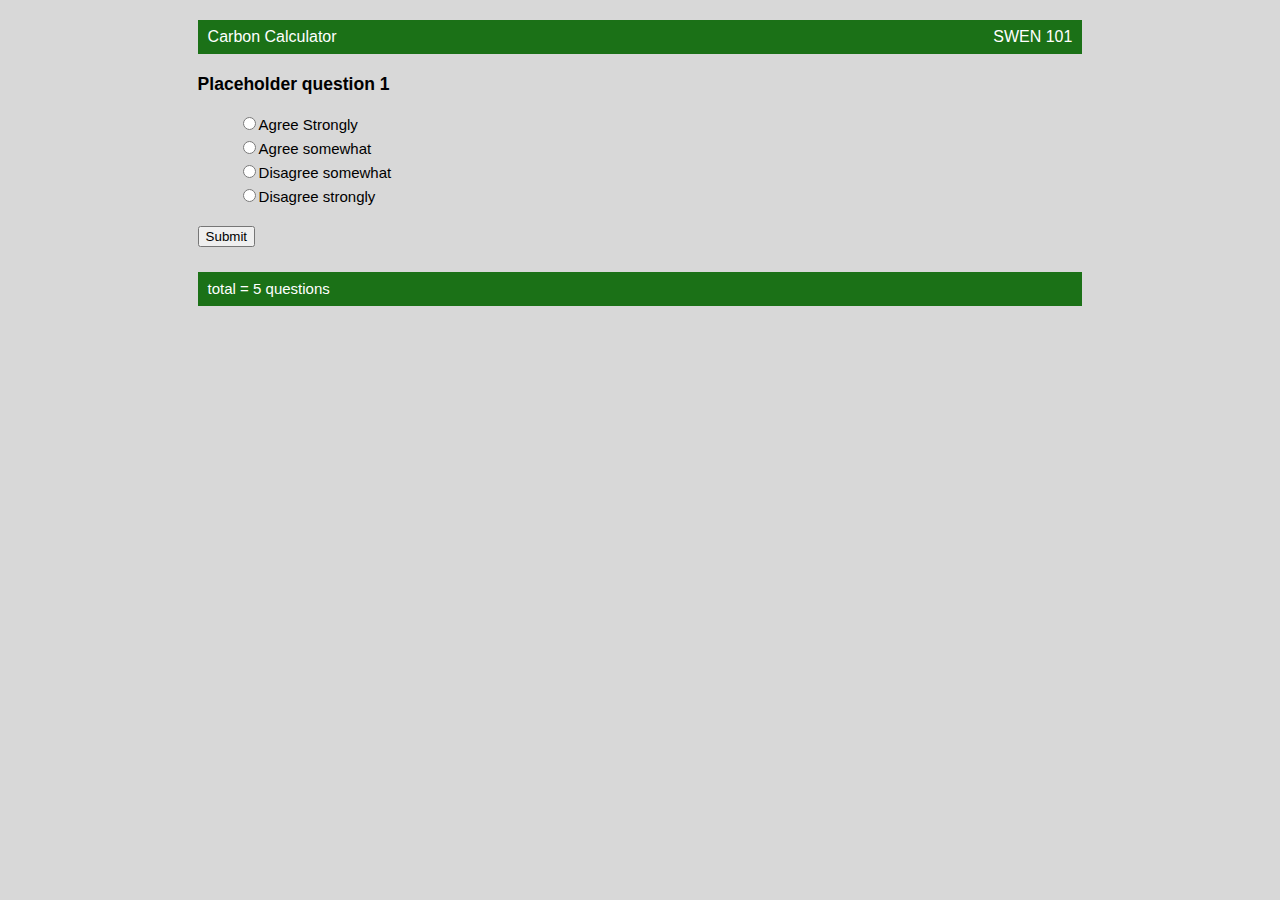
<file: main.html>
<!DOCTYPE HTML>
<html lang="en">
    <head>
        <meta charset="UTF-8">
        <title>Carbon footprint calculator</title>
        <link rel="stylesheet" href="css/style.css" type="text/css">
        <meta name="viewport" content="width=device-width, initial-scale=1">
    </head>

    <body>
        <div class="container">
            <header>
                <div class="pull-left">
                Carbon Calculator
                </div>
                <div class="pull-right">
                SWEN 101
                </div>
            </header>
            <main>
                <form class="question-form" id="q1" data-question='1'>
                    <h3>
                    Placeholder question 1
                    </h3>
                    <ul>
                        <li><input type="radio" name="q1" value="a" onclick="answerLog()">Agree Strongly</li>
                        <li><input type="radio" name="q1" value="b" onclick="answerLog()">Agree somewhat</li>
                        <li><input type="radio" name="q1" value="c" onclick="answerLog()">Disagree somewhat</li>
                        <li><input type="radio" name="q1" value="d" onclick="answerLog()">Disagree strongly</li>  
                    </ul>
                    <button id="submit">Submit</button>
                </form>
                <form class="question-form" id="q2" data-question='2'>
                    <h3>
                    Placeholder question 2
                    </h3>
                    <ul>
                        <li><input type="radio" name="q2" value="a" onclick="answerLog()">Agree Strongly</li>
                        <li><input type="radio" name="q2" value="b" onclick="answerLog()">Agree somewhat</li>
                        <li><input type="radio" name="q2" value="c" onclick="answerLog()">Disagree somewhat</li>
                        <li><input type="radio" name="q2" value="d" onclick="answerLog()">Disagree strongly</li>  
                    </ul>
                    <button id="submit">Submit</button>
                </form>
                <form class="question-form" id="q3" data-question='3'>
                    <h3>
                    Placeholder question 3
                    </h3>
                    <ul>
                        <li><input type="radio" name="q3" value="a" onclick="answerLog()">Agree Strongly</li>
                        <li><input type="radio" name="q3" value="b" onclick="answerLog()">Agree somewhat</li>
                        <li><input type="radio" name="q3" value="c" onclick="answerLog()">Disagree somewhat</li>
                        <li><input type="radio" name="q3" value="d" onclick="answerLog()">Disagree strongly</li>  
                    </ul>
                    <button id="submit">Submit</button>
                </form>
                <form class="question-form" id="q4" data-question='4'>
                    <h3>
                    Placeholder question 4
                    </h3>
                    <ul>
                        <li><input type="radio" name="q4" value="a" onclick="answerLog()">Agree Strongly</li>
                        <li><input type="radio" name="q4" value="b" onclick="answerLog()">Agree somewhat</li>
                        <li><input type="radio" name="q4" value="c" onclick="answerLog()">Disagree somewhat</li>
                        <li><input type="radio" name="q4" value="d" onclick="answerLog()">Disagree strongly</li>  
                    </ul>
                    <button id="submit">Submit</button>
                </form>
                <form class="question-form" id="q5" data-question='5'>
                    <h3>
                    Placeholder question 5
                    </h3>
                    <ul>
                        <li><input type="radio" name="q5" value="a" onclick="answerLog()">Agree Strongly</li>
                        <li><input type="radio" name="q5" value="b" onclick="answerLog()">Agree somewhat</li>
                        <li><input type="radio" name="q5" value="c" onclick="answerLog()">Disagree somewhat</li>
                        <li><input type="radio" name="q5" value="d" onclick="answerLog()">Disagree strongly</li>  
                    </ul>
                    <button id="submit">Submit</button>
                </form>
                <div id="results">
                
                </div>
                <br>
            </main>
            <footer>
                <div class="pull-left">
                    total = 5 questions
                </div>
            </footer>
        
        </div>
    </body>

    <script src="js/jquery.js"></script>
    <script src="js/script.js"></script>
    
</html>
</file>
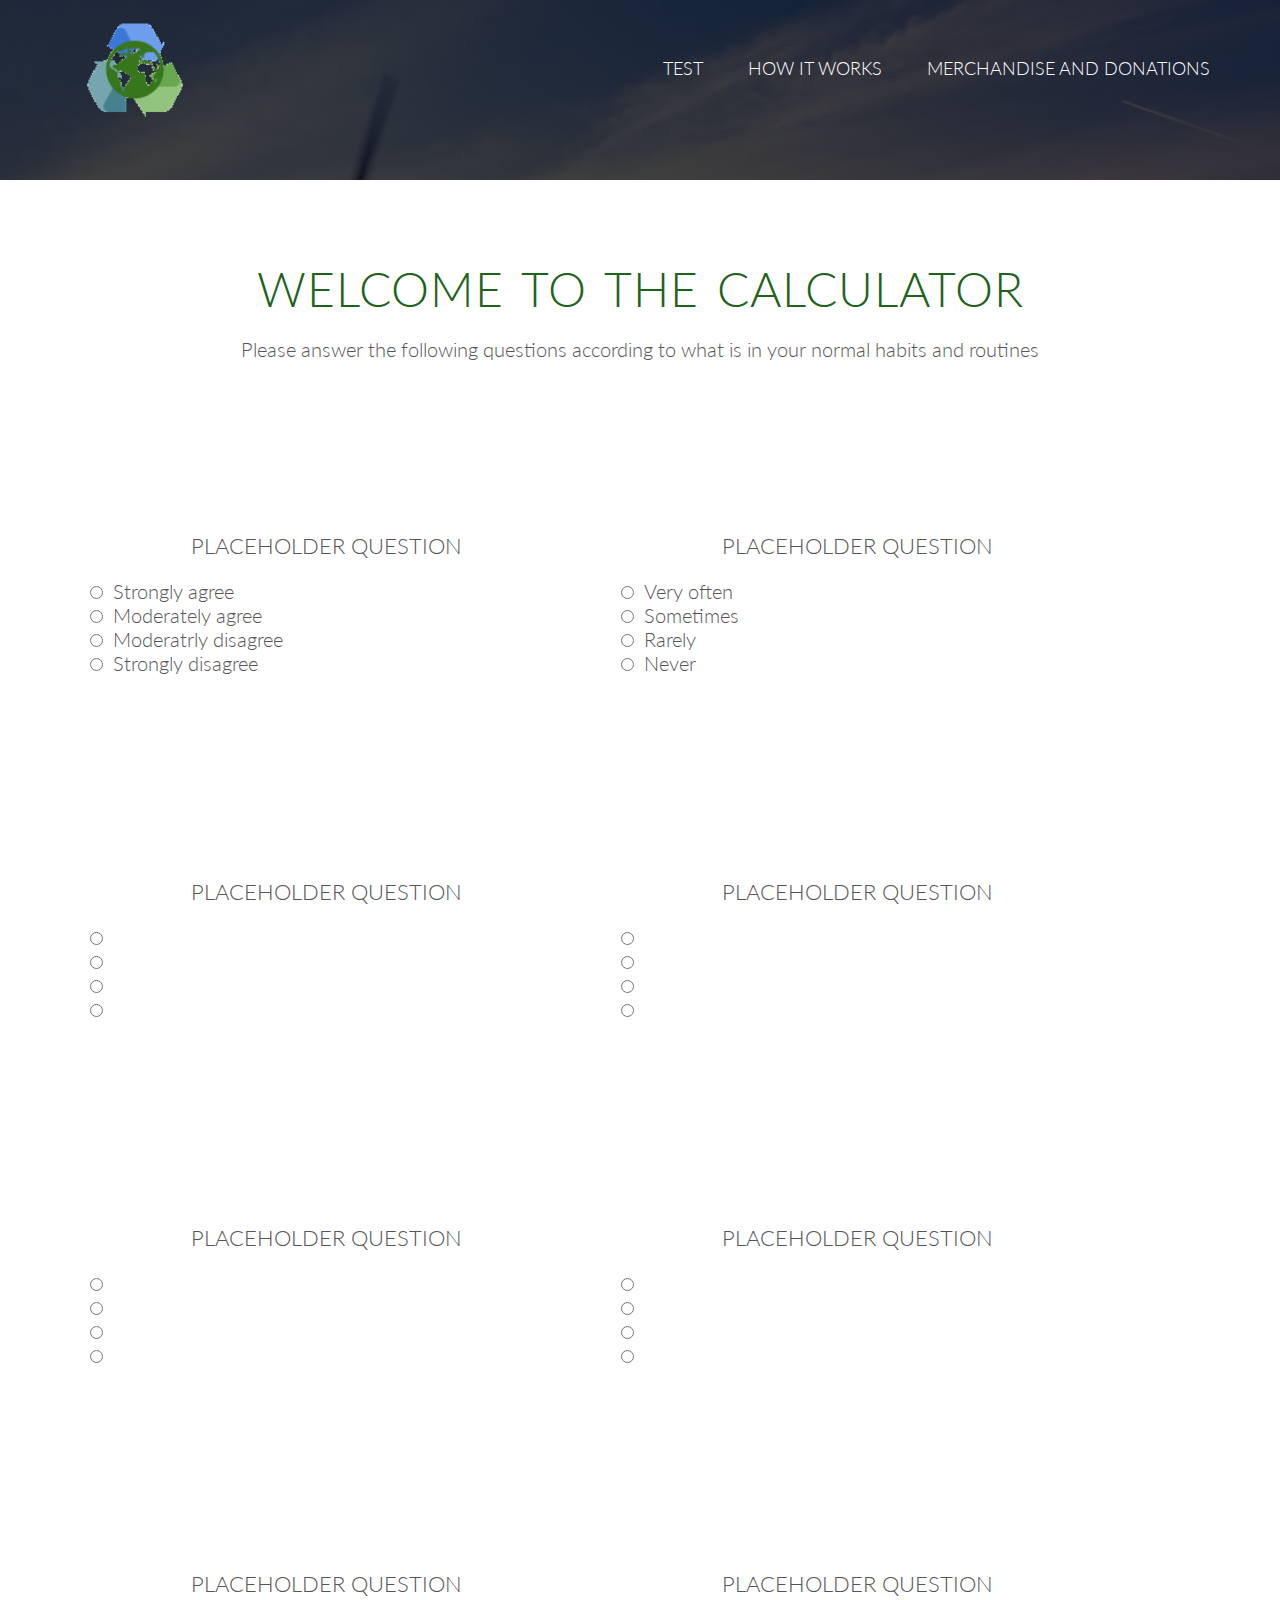
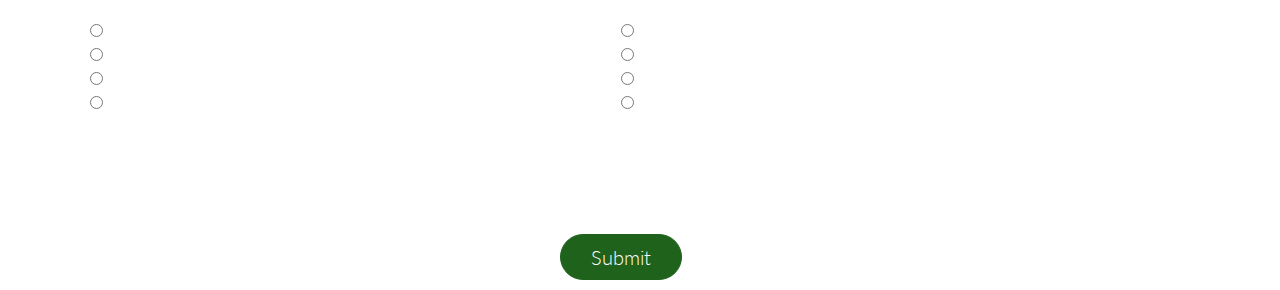
<file: quiz.html>
<!DOCTYPE html>
<html>
    <head>
        <meta name="viewport" content="width=device-width, initial-scale=1.0">
        
        <link rel="stylesheet" type="text/css" href="vendors/css/normalize.css">
        <link rel="stylesheet" type="text/css" href="vendors/css/grid.css">
        <link rel="stylesheet" type="text/css" href="vendors/css/ionicons.min.css">
        <link rel="stylesheet" type="text/css" href="vendors/css/animate.css">
        <link rel="stylesheet" type="text/css" href="resources/css/style.css">
        <link rel="stylesheet" type="text/css" href="resources/css/queries.css">
        <link href='http://fonts.googleapis.com/css?family=Lato:100,300,400,300italic' rel='stylesheet' type='text/css'>
        <title>Carbon Calculator</title>
    </head>
    <header style="height: 20vh; background-color: rgba(23, 67, 21, 0.63);">
        <nav>
            <div class="row">
                <a href=index.html>
                    <img src="resources/img/logo-white.png" alt="carbon logo" class="logo">
                </a>
                <img src="resources/img/logo.png" alt="carbon logo" class="logo-black">
                <ul class="main-nav js--main-nav">
                    <li><a href="quiz.html">Test</a></li>
                    <li><a href="index.html#works">How it works</a></li>
                    <li><a href="index.html#merch">Merchandise and Donations</a></li>
                </ul>
                <a class="mobile-nav-icon js--nav-icon"><i class="ion-navicon-round"></i></a>
            </div>
        </nav>
    </header>
    <section>
        <div class="row" id="test-title">
            <h1 class="quiz-label">Welcome to the calculator</h1>
            <p style="text-align: center;">Please answer the following questions according to what is in your normal habits and routines</p>
        </div>
    </section>
    <div class="test-form" id="test-form">
        <section id="quiz-questions-1" class="row">
            <form class="question-form col span-1-of-2" id="question-1">
                <h3 class="question-title">placeholder question</h3>
                <ul>
                    <li><input type="radio" name="q1" value="1"/>Strongly agree</li>
                    <li><input type="radio" name="q1" value="2"/>Moderately agree</li>
                    <li><input type="radio" name="q1" value="3"/>Moderatrly disagree</li>
                    <li><input type="radio" name="q1" value="4"/>Strongly disagree</li>            
                </ul>   
            </form>
            <form class="question-form col span-1-of-2" id="question-2">
                <h3 class="question-title">placeholder question</h3>
                <ul>
                    <li><input type="radio" name="q2" value="1"/>Very often</li>
                    <li><input type="radio" name="q2" value="2"/>Sometimes</li>
                    <li><input type="radio" name="q2" value="3"/>Rarely</li>
                    <li><input type="radio" name="q2" value="4"/>Never</li>            
                </ul>
            </form>
        </section>
        <section id="quiz-questions-2" class="row">
            <form class="question-form col span-1-of-2" id="question-3">
                <h3 class="question-title">placeholder question</h3>
                <ul>
                    <li><input type="radio" name="q3" value="1"/></li>
                    <li><input type="radio" name="q3" value="2"/></li>
                    <li><input type="radio" name="q3" value="3"/></li>
                    <li><input type="radio" name="q3" value="4"/></li>            
                </ul>
            </form>
            <form class="question-form col span-1-of-2" id="question-4">
                <h3 class="question-title">placeholder question</h3>
                <ul>
                    <li><input type="radio" name="q4" value="1"/></li>
                    <li><input type="radio" name="q4" value="2"/></li>
                    <li><input type="radio" name="q4" value="3"/></li>
                    <li><input type="radio" name="q4" value="4"/></li>            
                </ul>
            </form>
        </section>
        <section id="quiz-questions-3" class="row">
            <form class="question-form col span-1-of-2" id="question-5">
                <h3 class="question-title">placeholder question</h3>
                <ul>
                    <li><input type="radio" name="q5" value="1"/></li>
                    <li><input type="radio" name="q5" value="2"/></li>
                    <li><input type="radio" name="q5" value="3"/></li>
                    <li><input type="radio" name="q5" value="4"/></li>            
                </ul>
            </form>
            <form class="question-form col span-1-of-2" id="question-6">
                <h3 class="question-title">placeholder question</h3>
                <ul>
                    <li><input type="radio" name="q6" value="1"/></li>
                    <li><input type="radio" name="q6" value="2"/></li>
                    <li><input type="radio" name="q6" value="3"/></li>
                    <li><input type="radio" name="q6" value="4"/></li>            
                </ul>
            </form>
        </section>
        <section id="quiz-questions-4" class="row">
            <form class="question-form col span-1-of-2" id="question-7">
                <h3 class="question-title">placeholder question</h3>
                <ul>
                    <li><input type="radio" name="q7" value="1"/></li>
                    <li><input type="radio" name="q7" value="2"/></li>
                    <li><input type="radio" name="q7" value="3"/></li>
                    <li><input type="radio" name="q7" value="4"/></li>            
                </ul>
            </form>
            <form class="question-form col span-1-of-2" id="question-8">
                <h3 class="question-title">placeholder question</h3>
                <ul>
                    <li><input type="radio" name="q8" value="1"/></li>
                    <li><input type="radio" name="q8" value="2"/></li>
                    <li><input type="radio" name="q8" value="3"/></li>
                    <li><input type="radio" name="q8" value="4"/></li>            
                </ul>
            </form>
        </section>
    
        <div class="row">
            <input type="submit" value="Submit" id="submit-btn">
        </div>
        <script src="resources/js/quiz.js"></script>
    </div>
    
    <section id="results">
        <div class="row">
            <h1 class="results-label">Your results</h1>
        </div>
        <div class="row">
            <div class="col span-1-of-2">
                <div class="pie"></div>
            </div>
            <div class="col span-1-of-2">
                <p>some information some information some information some information some information some information some </p>
                <p>some information some information some information some information some information some information some </p>
                <p>some information some information some information some information some information some information some </p>
                <p>some information some information some information some information some information some information some </p>
                <p>some information some information some information some information some information some information some </p>

            </div>
                
        
        </div>
        
        
        
    </section>

</html>
</file>
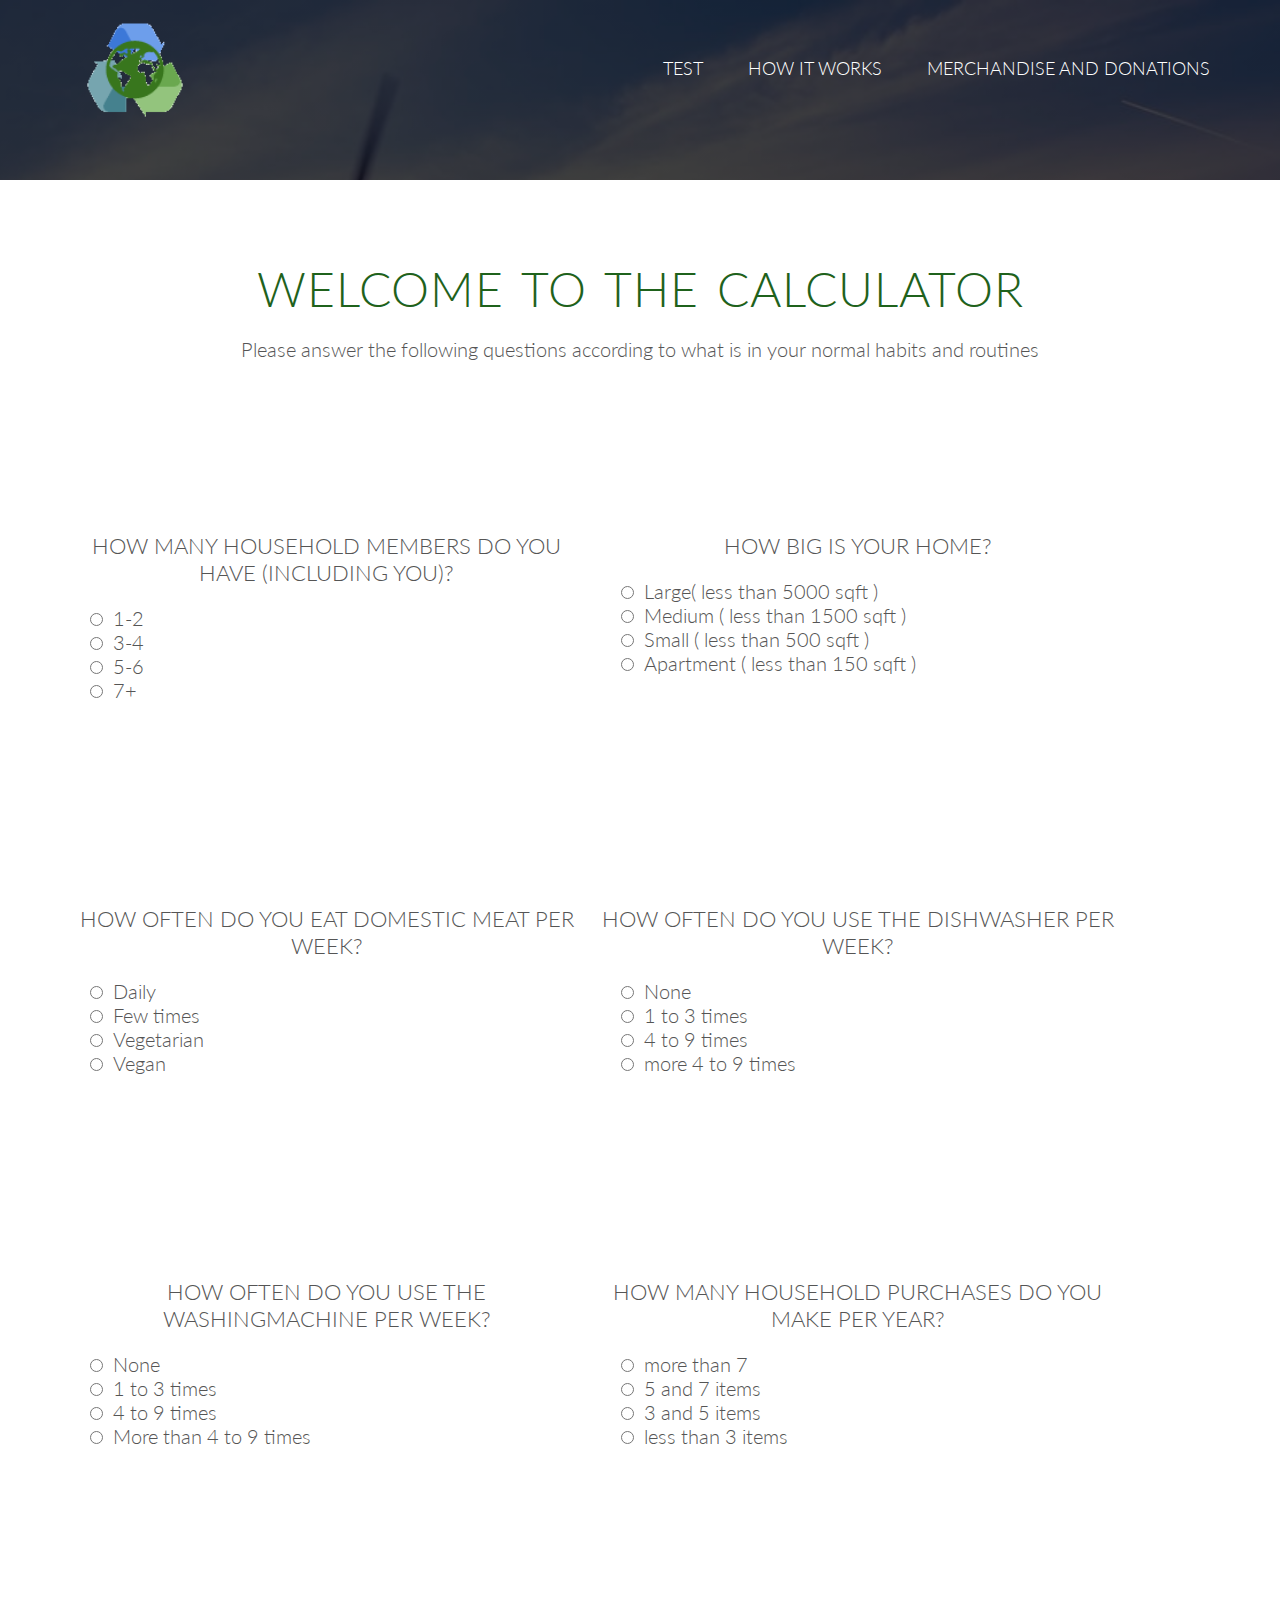
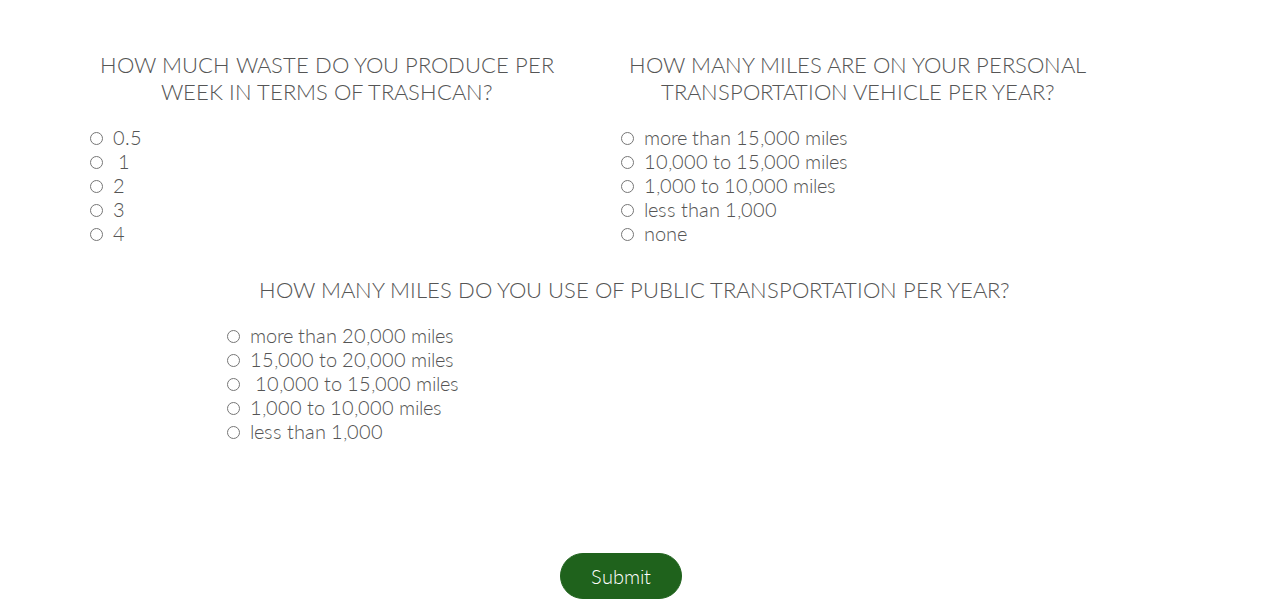
<file: docs/quiz.html>
<!DOCTYPE html>
<html>
    <head>
        <meta name="viewport" content="width=device-width, initial-scale=1.0">
        
        <link rel="stylesheet" type="text/css" href="vendors/css/normalize.css">
        <link rel="stylesheet" type="text/css" href="vendors/css/grid.css">
        <link rel="stylesheet" type="text/css" href="vendors/css/ionicons.min.css">
        <link rel="stylesheet" type="text/css" href="vendors/css/animate.css">
        <link rel="stylesheet" type="text/css" href="resources/css/style.css">
        <link rel="stylesheet" type="text/css" href="resources/css/queries.css">
        <link href='http://fonts.googleapis.com/css?family=Lato:100,300,400,300italic' rel='stylesheet' type='text/css'>
        <title>Carbon Calculator</title>
    </head>
    <header style="height: 20vh; background-color: rgba(23, 67, 21, 0.63);">
        <nav>
            <div class="row">
                <a href=index.html>
                    <img src="resources/img/logo-white.png" alt="carbon logo" class="logo">
                </a>
                <img src="resources/img/logo.png" alt="carbon logo" class="logo-black">
                <ul class="main-nav js--main-nav">
                    <li><a href="quiz.html">Test</a></li>
                    <li><a href="index.html#works">How it works</a></li>
                    <li><a href="index.html#merch">Merchandise and Donations</a></li>
                </ul>
                <a class="mobile-nav-icon js--nav-icon"><i class="ion-navicon-round"></i></a>
            </div>
        </nav>
    </header>
    <section>
        <div class="row" id="test-title">
            <h1 class="quiz-label">Welcome to the calculator</h1>
            <p style="text-align: center;">Please answer the following questions according to what is in your normal habits and routines</p>
        </div>
    </section>
    <div class="test-form" id="test-form">
        <section id="quiz-questions-1" class="row">
            <form class="question-form col span-1-of-2" id="question-1">
                <h3 class="question-title">How many household members do you have (including you)?</h3>
                <ul>
                    <li><input type="radio" name="q1" value="1"/>1-2</li>
                    <li><input type="radio" name="q1" value="2"/>3-4</li>
                    <li><input type="radio" name="q1" value="3"/>5-6</li>
                    <li><input type="radio" name="q1" value="4"/>7+</li>
                </ul>   
            </form>
            <form class="question-form col span-1-of-2" id="question-2">
                <h3 class="question-title">How big is your home?</h3>
                <ul>
                    <li><input type="radio" name="q2" value="1"/>Large( less than 5000 sqft )</li>
                    <li><input type="radio" name="q2" value="2"/>Medium ( less than 1500 sqft )</li>
                    <li><input type="radio" name="q2" value="3"/>Small ( less than 500 sqft )</li>
                    <li><input type="radio" name="q2" value="4"/>Apartment ( less than 150 sqft )</li>            
                </ul>
            </form>
        </section>
        <section id="quiz-questions-2" class="row">
            <form class="question-form col span-1-of-2" id="question-3">
                <h3 class="question-title">How often do you eat domestic meat per week?</h3>
                <ul>
                    <li><input type="radio" name="q3" value="1"/>Daily</li>
                    <li><input type="radio" name="q3" value="2"/>Few times</li>
                    <li><input type="radio" name="q3" value="3"/>Vegetarian</li>
                    <li><input type="radio" name="q3" value="4"/>Vegan</li>            
                </ul>
            </form>
            <form class="question-form col span-1-of-2" id="question-4">
                <h3 class="question-title">How often do you use the dishwasher per week?</h3>
                <ul>
                    <li><input type="radio" name="q4" value="1"/>None</li>
                    <li><input type="radio" name="q4" value="2"/>1 to 3 times</li>
                    <li><input type="radio" name="q4" value="3"/>4 to 9 times</li>
                    <li><input type="radio" name="q4" value="4"/>more 4 to 9 times</li>            
                </ul>
            </form>
        </section>
        <section id="quiz-questions-3" class="row">
            <form class="question-form col span-1-of-2" id="question-5">
                <h3 class="question-title">How often do you use the washingmachine per week?</h3>
                <ul>
                    <li><input type="radio" name="q5" value="1"/>None</li>
                    <li><input type="radio" name="q5" value="2"/>1 to 3 times</li>
                    <li><input type="radio" name="q5" value="3"/>4 to 9 times</li>
                    <li><input type="radio" name="q5" value="4"/>More than 4 to 9 times</li>            
                </ul>
            </form>
            <form class="question-form col span-1-of-2" id="question-6">
                <h3 class="question-title">How many household purchases do you make per year?</h3>
                <ul>
                    <li><input type="radio" name="q6" value="1"/>more than 7</li>
                    <li><input type="radio" name="q6" value="2"/>5 and 7 items</li>
                    <li><input type="radio" name="q6" value="3"/>3 and 5 items</li>
                    <li><input type="radio" name="q6" value="4"/>less than 3 items</li>            
                </ul>
            </form>
        </section>
        <section id="quiz-questions-4" class="row">
            <form class="question-form col span-1-of-2" id="question-7">
                <h3 class="question-title">How much waste do you produce per week in terms of trashcan?</h3>
                <ul>
                    <li><input type="radio" name="q7" value="1"/>0.5</li>
                    <li><input type="radio" name="q7" value="2"/> 1</li>
                    <li><input type="radio" name="q7" value="3"/>2</li>
                    <li><input type="radio" name="q7" value="4"/>3</li>
                    <li><input type="radio" name="q7" value="5">4</li>
                </ul>
            </form>
            <form class="question-form col span-1-of-2" id="question-8">
                <h3 class="question-title">How many miles are on your personal transportation vehicle per year?</h3>
                <ul>
                    <li><input type="radio" name="q8" value="1"/>more than 15,000 miles</li>
                    <li><input type="radio" name="q8" value="2"/>10,000 to 15,000 miles</li>
                    <li><input type="radio" name="q8" value="3"/>1,000 to 10,000 miles</li>
                    <li><input type="radio" name="q8" value="4"/>less than 1,000</li> 
                    <li><input type="radio" name="q8" value="5">none</li>

                </ul>
            </form>
            <form class="question-form col" id="question-9">
                <h3 class="question-title">How many miles do you use of public transportation per year? </h3>
                <ul>
                    <li><input type="radio" name="q8" value="1"/>more than 20,000 miles</li>
                    <li><input type="radio" name="q8" value="2"/>15,000 to 20,000 miles</li>
                    <li><input type="radio" name="q8" value="3"/> 10,000 to 15,000 miles</li>
                    <li><input type="radio" name="q8" value="4"/>1,000 to 10,000 miles</li> 
                    <li><input type="radio" name="q9" value="5">less than 1,000</li>

                </ul>
            </form>
        </section>
    
        <div class="row">
            <input type="submit" value="Submit" id="submit-btn">
        </div>
        <script src="resources/js/quiz.js"></script>
    </div>
    
    <section id="results">
        <div class="row">
            <h1 class="results-label">Your results</h1>
        </div>
        <div class="row">
            <div class="col" id="results-text">


            </div>
                
        
        </div>
        
        
        
    </section>

</html>
</file>
<file: css/style.css>
body{
    font-family: arial;
    font-size: 15px;
    line-height: 1.6em;
    background: #d8d8d8;
    
}

li{
    list-style: none;
}

.container{
    width: 70%;
    margin: 20px auto;
    overflow: auto;
}

.pull-left{
    float: left
}

.pull-right{
    float: right
}

header{
    background: #1b7117;
    color: white;
    padding: 5px 10px;
    overflow: auto;
    font-size: 16px;
}

footer{
    background: #1b7117;
    color: white;
    padding: 5px 10px;
    overflow: auto;
    font-size: 15px;
}

@media only screen and (max-width: 900px){
    .container{
        width: 90%;
    }

}
</file>
<file: vendors/css/grid.css>
/*  SECTIONS  ============================================================================= */

.section {
	clear: both;
	padding: 0px;
	margin: 0px;
}

/*  GROUPING  ============================================================================= */

.row {
    zoom: 1; /* For IE 6/7 (trigger hasLayout) */
}

.row:before,
.row:after {
    content:"";
    display:table;
}
.row:after {
    clear:both;
}

/*  GRID COLUMN SETUP   ==================================================================== */

.col {
	display: block;
	float:left;
	margin: 1% 0 1% 1.6%;
}

.col:first-child { margin-left: 0; } /* all browsers except IE6 and lower */


/*  REMOVE MARGINS AS ALL GO FULL WIDTH AT 480 PIXELS */

@media only screen and (max-width: 480px) {
	.col { 
		/*margin: 1% 0 1% 0%;*/
        margin: 0;
	}
}


/*  GRID OF TWO   ============================================================================= */


.span-2-of-2 {
	width: 100%;
}

.span-1-of-2 {
	width: 60%;
}

/*  GO FULL WIDTH AT LESS THAN 480 PIXELS */

@media only screen and (max-width: 480px) {
	.span-2-of-2 {
		width: 100%; 
	}
	.span-1-of-2 {
		width: 100%; 
	}
}


/*  GRID OF THREE   ============================================================================= */

	
.span-3-of-3 {
	width: 100%; 
}

.span-2-of-3 {
	width: 66.13%; 
}

.span-1-of-3 {
	width: 32.26%; 
}


/*  GO FULL WIDTH AT LESS THAN 480 PIXELS */

@media only screen and (max-width: 480px) {
	.span-3-of-3 {
		width: 100%; 
	}
	.span-2-of-3 {
		width: 100%; 
	}
	.span-1-of-3 {
		width: 100%;
	}
}

/*  GRID OF FOUR   ============================================================================= */

	
.span-4-of-4 {
	width: 100%; 
}

.span-3-of-4 {
	width: 74.6%; 
}

.span-2-of-4 {
	width: 49.2%; 
}

.span-1-of-4 {
	width: 23.8%; 
}

.span-1-of-2 {
    width: 45%;
}

.span-1-of-3 {
    width: 30%;
}


/*  GO FULL WIDTH AT LESS THAN 480 PIXELS */

@media only screen and (max-width: 480px) {
	.span-4-of-4 {
		width: 100%; 
	}
	.span-3-of-4 {
		width: 100%; 
	}
	.span-2-of-4 {
		width: 100%; 
	}
	.span-1-of-4 {
		width: 100%; 
	}
}


/*  GRID OF FIVE   ============================================================================= */

	
.span-5-of-5 {
	width: 100%;
}

.span-4-of-5 {
  	width: 79.68%; 
}

.span-3-of-5 {
  	width: 59.36%; 
}

.span-2-of-5 {
  	width: 39.04%;
}

.span-1-of-5 {
  	width: 18.72%;
}


/*  GO FULL WIDTH AT LESS THAN 480 PIXELS */

@media only screen and (max-width: 480px) {
	.span-5-of-5 {
		width: 100%; 
	}
	.span-4-of-5 {
		width: 100%; 
	}
	.span-3-of-5 {
		width: 100%; 
	}
	.span-2-of-5 {
		width: 100%; 
	}
	.span-1-of-5 {
		width: 100%; 
	}
}


/*  GRID OF SIX   ============================================================================= */


.span-6-of-6 {
	width: 100%;
}

.span-5-of-6 {
  	width: 83.06%;
}

.span-4-of-6 {
  	width: 66.13%;
}

.span-3-of-6 {
  	width: 49.2%;
}

.span-2-of-6 {
  	width: 32.26%;
}

.span-1-of-6 {
  	width: 15.33%;
}


/*  GO FULL WIDTH AT LESS THAN 480 PIXELS */

@media only screen and (max-width: 480px) {
	.span-6-of-6 {
		width: 100%; 
	}
	.span-5-of-6 {
		width: 100%; 
	}
	.span-4-of-6 {
		width: 100%; 
	}
	.span-3-of-6 {
		width: 100%; 
	}
	.span-2-of-6 {
		width: 100%; 
	}
	.span-1-of-6 {
		width: 100%; 
	}
}



/*  GRID OF SEVEN   ============================================================================= */


.span-7-of-7 {
	width: 100%;
}

.span-6-of-7 {
	width: 85.48%;
}

.span-5-of-7 {
  	width: 70.97%;
}

.span-4-of-7 {
  	width: 56.45%;
}

.span-3-of-7 {
  	width: 41.94%;
}

.span-2-of-7 {
  	width: 27.42%;
}

.span-1-of-7 {
  	width: 12.91%;
}


/*  GO FULL WIDTH AT LESS THAN 480 PIXELS */

@media only screen and (max-width: 480px) {
	.span-7-of-7 {
		width: 100%; 
	}
	.span-6-of-7 {
		width: 100%; 
	}
	.span-5-of-7 {
		width: 100%; 
	}
	.span-4-of-7 {
		width: 100%; 
	}
	.span-3-of-7 {
		width: 100%; 
	}
	.span-2-of-7 {
		width: 100%; 
	}
	.span-1-of-7 {
		width: 100%; 
	}
}


/*  GRID OF EIGHT   ============================================================================= */

	
.span-8-of-8 {
	width: 100%;
}

.span-7-of-8 {
	width: 87.3%; 
}

.span-6-of-8 {
	width: 74.6%; 
}

.span-5-of-8 {
	width: 61.9%; 
}

.span-4-of-8 {
	width: 49.2%; 
}

.span-3-of-8 {
	width: 36.5%;
}

.span-2-of-8 {
	width: 23.8%; 
}

.span-1-of-8 {
	width: 11.1%; 
}


/*  GO FULL WIDTH AT LESS THAN 480 PIXELS */

@media only screen and (max-width: 480px) {
	.span-8-of-8 {
		width: 100%; 
	}
	.span-7-of-8 {
		width: 100%; 
	}
	.span-6-of-8 {
		width: 100%; 
	}
	.span-5-of-8 {
		width: 100%; 
	}
	.span-4-of-8 {
		width: 100%; 
	}
	.span-3-of-8 {
		width: 100%; 
	}
	.span-2-of-8 {
		width: 100%; 
	}
	.span-1-of-8 {
		width: 100%; 
	}
}


/*  GRID OF NINE   ============================================================================= */


.span-9-of-9 {
	width: 100%;
}

.span-8-of-9 {
	width: 88.71%;
}

.span-7-of-9 {
	width: 77.42%; 
}

.span-6-of-9 {
	width: 66.13%; 
}

.span-5-of-9 {
	width: 54.84%; 
}

.span-4-of-9 {
	width: 43.55%; 
}

.span-3-of-9 {
	width: 32.26%;
}

.span-2-of-9 {
	width: 20.97%; 
}

.span-1-of-9 {
	width: 9.68%; 
}


/*  GO FULL WIDTH AT LESS THAN 480 PIXELS */

@media only screen and (max-width: 480px) {
	.span-9-of-9 {
		width: 100%; 
	}
	.span-8-of-9 {
		width: 100%; 
	}
	.span-7-of-9 {
		width: 100%; 
	}
	.span-6-of-9 {
		width: 100%; 
	}
	.span-5-of-9 {
		width: 100%; 
	}
	.span-4-of-9 {
		width: 100%; 
	}
	.span-3-of-9 {
		width: 100%; 
	}
	.span-2-of-9 {
		width: 100%; 
	}
	.span-1-of-9 {
		width: 100%; 
	}
}


/*  GRID OF TEN   ============================================================================= */


.span-10-of-10 {
	width: 100%;
}

.span-9-of-10 {
	width: 89.84%;
}

.span-8-of-10 {
	width: 79.68%;
}

.span-7-of-10 {
	width: 69.52%; 
}

.span-6-of-10 {
	width: 59.36%; 
}

.span-5-of-10 {
	width: 49.2%; 
}

.span-4-of-10 {
	width: 39.04%; 
}

.span-3-of-10 {
	width: 28.88%;
}

.span-2-of-10 {
	width: 18.72%; 
}

.span-1-of-10 {
	width: 8.56%; 
}


/*  GO FULL WIDTH AT LESS THAN 480 PIXELS */

@media only screen and (max-width: 480px) {
	.span-10-of-10 {
		width: 100%; 
	}
	.span-9-of-10 {
		width: 100%; 
	}
	.span-8-of-10 {
		width: 100%; 
	}
	.span-7-of-10 {
		width: 100%; 
	}
	.span-6-of-10 {
		width: 100%; 
	}
	.span-5-of-10 {
		width: 100%; 
	}
	.span-4-of-10 {
		width: 100%; 
	}
	.span-3-of-10 {
		width: 100%; 
	}
	.span-2-of-10 {
		width: 100%; 
	}
	.span-1-of-10 {
		width: 100%; 
	}
}


/*  GRID OF ELEVEN   ============================================================================= */

.span-11-of-11 {
	width: 100%;
}

.span-10-of-11 {
	width: 90.76%;
}

.span-9-of-11 {
	width: 81.52%;
}

.span-8-of-11 {
	width: 72.29%;
}

.span-7-of-11 {
	width: 63.05%; 
}

.span-6-of-11 {
	width: 53.81%; 
}

.span-5-of-11 {
	width: 44.58%; 
}

.span-4-of-11 {
	width: 35.34%; 
}

.span-3-of-11 {
	width: 26.1%;
}

.span-2-of-11 {
	width: 16.87%; 
}

.span-1-of-11 {
	width: 7.63%; 
}


/*  GO FULL WIDTH AT LESS THAN 480 PIXELS */

@media only screen and (max-width: 480px) {
	.span-11-of-11 {
		width: 100%; 
	}
	.span-10-of-11 {
		width: 100%; 
	}
	.span-9-of-11 {
		width: 100%; 
	}
	.span-8-of-11 {
		width: 100%; 
	}
	.span-7-of-11 {
		width: 100%; 
	}
	.span-6-of-11 {
		width: 100%; 
	}
	.span-5-of-11 {
		width: 100%; 
	}
	.span-4-of-11 {
		width: 100%; 
	}
	.span-3-of-11 {
		width: 100%; 
	}
	.span-2-of-11 {
		width: 100%; 
	}
	.span-1-of-11 {
		width: 100%; 
	}
}


/*  GRID OF TWELVE   ============================================================================= */

.span-12-of-12 {
	width: 100%;
}

.span-11-of-12 {
	width: 91.53%;
}

.span-10-of-12 {
	width: 83.06%;
}

.span-9-of-12 {
	width: 74.6%;
}

.span-8-of-12 {
	width: 66.13%;
}

.span-7-of-12 {
	width: 57.66%; 
}

.span-6-of-12 {
	width: 49.2%; 
}

.span-5-of-12 {
	width: 40.73%; 
}

.span-4-of-12 {
	width: 32.26%; 
}

.span-3-of-12 {
	width: 23.8%;
}

.span-2-of-12 {
	width: 15.33%; 
}

.span-1-of-12 {
	width: 6.86%; 
}


/*  GO FULL WIDTH AT LESS THAN 480 PIXELS */

@media only screen and (max-width: 480px) {
	.span-12-of-12 {
		width: 100%; 
	}
	.span-11-of-12 {
		width: 100%; 
	}
	.span-10-of-12 {
		width: 100%; 
	}
	.span-9-of-12 {
		width: 100%; 
	}
	.span-8-of-12 {
		width: 100%; 
	}
	.span-7-of-12 {
		width: 100%; 
	}
	.span-6-of-12 {
		width: 100%; 
	}
	.span-5-of-12 {
		width: 100%; 
	}
	.span-4-of-12 {
		width: 100%; 
	}
	.span-3-of-12 {
		width: 100%; 
	}
	.span-2-of-12 {
		width: 100%; 
	}
	.span-1-of-12 {
		width: 100%; 
	}
}
</file>
<file: resources/css/style.css>
/* ----------------------------------------------- */
/* BASIC SETUP */
/* ----------------------------------------------- */

* {
    margin: 0;
    padding: 0;
    box-sizing: border-box;
}

html,
body {
    background-color: #fff;
    color: #555;
    font-family: 'Lato', 'Arial', sans-serif;
    font-weight: 300;
    font-size: 20px;
    text-rendering: optimizeLegibility;
    overflow-x: hidden;
}

.clearfix {zoom: 1;}
.clearfix:after {
    content: '.';
    clear: both;
    display: block;
    height: 0;
    visibility: hidden;
}

/* ----------------------------------------------- */
/* REUSABLE COMPONENTS */
/* ----------------------------------------------- */


.row {
    max-width: 1140px;
    margin: 0 auto;
}

section {
    padding: 80px 0;
}

.box {
    padding: 1%;
}

/* ----- HEADINGS ----- */
h1,
h2,
h3 {
    font-weight: 300;
    text-transform: uppercase;
}

h1 {
    margin-top: 0;
    margin-bottom: 20px;
    color: #fff;
    font-size: 240%;
    word-spacing: 4px;
    letter-spacing: 1px;
}

h2 {
    font-size: 180%;
    word-spacing: 2px;
    text-align: center;
    margin-bottom: 30px;
    letter-spacing: 1px;
}

h3 {
    font-size: 110%;
    margin-bottom: 15px;
}

h2:after {
    display: block;
    height: 2px;
    background-color: #1f621c;
    content: " ";
    width: 100px;
    margin: 0 auto;
    margin-top: 30px;
}

/* ----- PARAGRAPHS ----- */
.long-copy {
    line-height: 145%;
    width: 70%;
    margin-left: 15%;
}

.box p {
    font-size: 90%;
    line-height: 145%;
}


/* ----- ICONS ----- */
.icon-big {
    font-size: 350%;
    display: block;
    color: #1f621c;
    margin-bottom: 10px;
}

.icon-small {
    display: inline-block;
    width: 30px;
    text-align: center;
    color: #1f621c;
    font-size: 120%;
    margin-right: 10px;
    
    line-height: 120%;
    vertical-align: middle;
    margin-top: -5px;
}

/* ----- LINKS ----- */

a:link,
a:visited {
    color: #1f621c;
    text-decoration: none;
    padding-bottom: 1px;
    border-bottom: 1px solid #1f621c;
    -webkit-transition: border-bottom 0.2s, color 0.2s;
    transition: border-bottom 0.2s, color 0.2s;
}

a:hover,
a:active {
    color: #555;
    border-bottom: 1px solid transparent;
}

/* ----- BUTTONS ----- */
.btn:link,
.btn:visited,
input[type=submit] {
    display: inline-block;
    padding: 10px 30px;
    font-weight: 300;
    text-decoration: none;
    border-radius: 200px;
    -webkit-transition: background-color 0.2s, border 0.2s, color 0.2s;
    transition: background-color 0.2s, border 0.2s, color 0.2s;
}

.btn-full:link,
.btn-full:visited,
input[type=submit] {
    background-color: #1f621c;
    border: 1px solid #1f621c;
    color: #fff;
    margin-right: 15px;
}

.btn-ghost:link,
.btn-ghost:visited {
    border: 1px solid #1f621c;
    color: #1f621c;
}

.btn:hover,
.btn:active,
input[type=submit]:hover,
input[type=submit]:active {
    background-color: #1f621c;
}

.btn-full:hover,
.btn-full:active {
    border: 1px solid #1f621c;
}

.btn-ghost:hover,
.btn-ghost:active {
    border: 1px solid #1f621c;
    color: #fff;
}


/* ----------------------------------------------- */
/* HEADER */
/* ----------------------------------------------- */

header {
    background-image: -webkit-linear-gradient(rgba(0, 0, 0, 0.7), rgba(0, 0, 0, 0.7)), url(img/hero.jpg);
    background-image: linear-gradient(rgba(0, 0, 0, 0.7), rgba(0, 0, 0, 0.7)), url(img/hero.jpg);
    background-size: cover;
    background-position: center;
    height: 100vh;
    background-attachment: fixed;
}

.hero-text-box {
    position: absolute;
    width: 1140px;
    top: 50%;
    left: 50%;
    -webkit-transform: translate(-50%, -50%);
    -ms-transform: translate(-50%, -50%);
    transform: translate(-50%, -50%);
}

.logo {
    height: 100px;
    width: auto;
    float: left;
    margin-top: 20px;
}

.logo-black { 
    display: none;
    height: 50px;
    width: auto;
    float: left;
    margin: 5px 0;
}

/* Main navi */
.main-nav {
    float: right;
    list-style: none;
    margin-top: 55px;
}

.main-nav li {
    display: inline-block;
    margin-left: 40px;
}

.main-nav li a:link,
.main-nav li a:visited {
    padding: 8px 0;
    color: #fff;
    text-decoration: none;
    text-transform: uppercase;
    font-size: 90%;
    border-bottom: 2px solid transparent;
    -webkit-transition: border-bottom 0.2s;
    transition: border-bottom 0.2s;
}

.main-nav li a:hover,
.main-nav li a:active {
    border-bottom: 2px solid #1f621c;
}


/* Mobile navi */
.mobile-nav-icon {
    float: right;
    margin-top: 30px;
    cursor: pointer;
    display: none;
}

.mobile-nav-icon i {
    font-size: 200%;
    color: #fff;
}


/* Sticky navi */
.sticky {
    position: fixed;
    top: 0;
    left: 0;
    width: 100%;
    background-color: rgba(255, 255, 255, 0.98);
    box-shadow: 0 2px 2px #efefef;
    z-index: 9999;
}

.sticky .main-nav { margin-top: 18px; }

.sticky .main-nav li a:link,
.sticky .main-nav li a:visited {
    padding: 16px 0;
    color: #555;
}

.sticky .logo { display: none; }
.sticky .logo-black { display: block; }

/* ----------------------------------------------- */
/* FEATURES */
/* ----------------------------------------------- */

.section-features .long-copy {
    margin-bottom: 30px;
}



.section-meals {
    padding: 0;
}

.meals-showcase {
    list-style: none;
    width: 100%;
}

.meals-showcase li {
    display: block;
    float: left;
    width: 25%;
}

.meal-photo {
    width: 100%;
    margin: 0;
    overflow: hidden;
    background-color: #000;
}

.meal-photo img {
    opacity: 0.7;
    width: 100%;
    height: auto;
    -webkit-transform: scale(1.15);
    -ms-transform: scale(1.15);
    transform: scale(1.15);
    -webkit-transition: -webkit-transform 0.5s, opacity 0.5s;
    transition: transform 0.5s, opacity 0.5s;
}

.meal-photo img:hover {
    opacity: 1;
    -webkit-transform: scale(1.03);
    -ms-transform: scale(1.03);
    transform: scale(1.03);
}



/* ----------------------------------------------- */
/* HOW IT WORKS SECTION */
/* ----------------------------------------------- */

.section-steps {
    background-color: #f4f4f4;
}

.steps-box {
    margin-top: 30px;
}


.steps-box:first-child {
    text-align: right;
    padding-right: 3%;
}

.steps-box:last-child {
    text-align: left;
    padding-left: 3%;
    margin-top: 70px;
}

.app-screen {
    width: 40%;
}

.works-step {
    margin-bottom: 50px;
}

.works-step:last-of-type {
    margin-bottom: 80px;
}

.works-step div {
    color: #1f621c;
    font-size: 150%;
    height: 54px;
    width: 54px;
    border: 2px solid #1f621c;
    border-radius: 50%;
    display: inline-block;
    text-align: center;
    margin-right: 25px;
    float: left;
    padding: 5px;
}

.btn-app:link,
.btn-app:visited {
    border: 0;
}

.btn-app img {
    height: 50px;
    width: auto;
    margin-right: 10px;
}


/* ----------------------------------------------- */
/* COMPANIES
/* ----------------------------------------------- */

.box img {
    width: 100%;
    height: auto;
    margin-bottom: 15px;
}

.city-feature {
    margin-bottom: 5px;
}


/* ----------------------------------------------- */
/* CUSTOMERS */
/* ----------------------------------------------- */

.section-testimonials {
    background-image: -webkit-linear-gradient(rgba(0, 0, 0, 0.8), rgba(0, 0, 0, 0.8)), url(img/back-customers.jpg);
    background-image: linear-gradient(rgba(0, 0, 0, 0.8), rgba(0, 0, 0, 0.8)), url(img/back-customers.jpg);
    background-size: cover;
    color: #fff;
    background-attachment: fixed;
}

blockquote {
    padding: 2%;
    font-style: italic;
    line-height: 145%;
    position: relative;
    margin-top: 40px;
}

blockquote:before {
    content: "\201C";
    font-size: 500%;
    display: block;
    position: absolute;
    top: -5px;
    left: -5px;
}

cite {
    font-size: 90%;
    margin-top: 25px;
    display: block;
}

cite img {
    height: 45px;
    border-radius: 50%;
    margin-right: 10px;
    vertical-align: middle;
}


/* ----------------------------------------------- */
/* SIGN UP */
/* ----------------------------------------------- */

.section-plans {
    background-color: #f4f4f4;
}

.plan-box {
    background-color: #fff;
    border-radius: 5px;
    width: 90%;
    margin-left: 5%;
    box-shadow: 0 2px 2px #efefef;
}

.plan-box div {
    padding: 15px;
    border-bottom: 1px solid #e8e8e8;
}

.plan-box div:first-child {
    background-color: #fcfcfc;
    border-top-left-radius: 5px;
    border-top-right-radius: 5px;
}

.plan-box div:last-child {
    text-align: center;
    border: 0;
}


.plan-price {
    font-size: 300%;
    margin-bottom: 10px;
    font-weight: 100;
    color: #1f621c;
}

.plan-price span {
    font-size: 30%;
    font-weight: 300;
}

.plan-price-meal {
    font-size: 80%;
}

.plan-box ul {
    list-style: none;
}

.plan-box ul li {
    padding: 5px 0;
}


.contact-form {
    width: 60%;
    margin: 0 auto;
}

input[type=text],
input[type=email],
select,
textarea {
    width: 100%;
    padding: 7px;
    border-radius: 3px;
    border: 1px solid #ccc;
}

textarea {
    height: 100px;
}

input[type=checkbox] {
    margin: 10px 5px 10px 0;
}

*:focus {outline: none;}


/* ----------------------------------------------- */
/* FOOTER */
/* ----------------------------------------------- */

footer {
    background-color: #333;
    padding: 50px;
    font-size: 80%;
}

.footer-nav {
    list-style: none;
    float: left;
}

.social-links {
    list-style: none;
    float: right;
}

.footer-nav li,
.social-links li {
    display: inline-block;
    margin-right: 20px;
}

.footer-nav li:last-child,
.social-links li:last-child {
    margin-right: 0;
}

.footer-nav li a:link,
.footer-nav li a:visited, 
.social-links li a:link,
.social-links li a:visited {
    text-decoration: none;
    border: 0;
    color: #888;
    -webkit-transition: color 0.2s;
    transition: color 0.2s;
}

.footer-nav li a:hover,
.footer-nav li a:active {
    color: #ddd;
}

.social-links li a:link,
.social-links li a:visited {
    font-size: 160%;
}

.ion-social-facebook,
.ion-social-twitter,
.ion-social-googleplus,
.ion-social-instagram {
    -webkit-transition: color 0.2s;
    transition: color 0.2s;
}

.ion-social-facebook:hover {
    color: #3b5998;
}

.ion-social-twitter:hover {
    color: #00aced;
}

.ion-social-googleplus:hover {
    color: #dd4b39;
}

.ion-social-instagram:hover {
    color: #517fa4;
}


footer p {
    color: #888;
    text-align: center;
    margin-top: 20px;
}




/* ----------------------------------------------- */
/* Animations */
/* ----------------------------------------------- */

.js--wp-1,
.js--wp-2,
.js--wp-3
{
    opacity: 0;
    -webkit-animation-duration: 1s;
    animation-duration: 1s;
}

.js--wp-4 {
    -webkit-animation-duration: 1s;
    animation-duration: 1s;
}

.js--wp-1.animated,
.js--wp-2.animated,
.js--wp-3.animated {
    opacity: 1;
}



.merchandise {
    height: 400px;
    display: block;
    margin: auto;
}

.main-nav-quiz {
    display: inline-block;
}

.quiz-label {
    color:#1f621c;
    text-align: center;
}



.question-form ul{
    margin: 20px;
}



.question-title {
    text-align: center;
}

.question-form ul {
    list-style: none;
}

.question-form input {
    margin-right: 0px;
}

.radio-input {
    margin-right: 0px;
}

input[type="radio"] {
    margin-right: 10px;
}

.question-form ul {
    margin-left: 10% 20px;
}

#submit-btn {
    margin: 10px 43%;
}

#results {
    display: none;
}

.test-form {
    display: block;
}

.results-label {
    text-align: center;
    color:#1f621c;

}

.pie {
    width: 50vh; height: 50vh;
    border-radius: 50%;
    background: #1f621c;
}
</file>
<file: resources/css/queries.css>
/* Big tablet to 1200px (widths smaller taht the 1140px row) */
@media only screen and (max-width: 1200px) {
    .hero-text-box {
        width: 100%;
        padding: 0 2%;
    }
    
    .row { padding: 0 2%; }
}


/* Small tablet to big tablet: from 768px to 1023px */
@media only screen and (max-width: 1023px) {
    body { font-size: 18px; }
    section { padding: 60px 0; }
    
    .long-copy {
        width: 80%;
        margin-left: 10%;
    }
    
    .steps-box { margin-top: 10px; }
    .steps-box:last-child { margin-top: 10px; }
    .works-steps { margin-bottom: 40px; }
    .works-step:last-of-type { margin-bottom: 60px; }
    
    .app-screen { width: 50%; }
    
    .icon-small { 
        width: 17px;
        margin-right: 5px;
    }
    
    .company-feature { font-size: 90%; }
    
    .plan-box {
        width: 100%;
        margin-left: 0%;
    }
    
    .plan-price { font-size: 250%; }
    .contact-form { width: 80%; }
}



/* Small phones to small tablets: from 481px to 767px */
@media only screen and (max-width: 767px) {
    body { font-size: 16px; }
    section { padding: 30px 0; }
    
    .row,
    .hero-text-box { padding: 0 4%; }
    .col { 
        width: 100%;
        margin: 0 0 4% 0;
    }
    
    
    .main-nav { display: none; }
    .mobile-nav-icon {display: inline-block;}
    
    .main-nav {
        float: left;
        margin-top: 30px;
        margin-left: 25px;
    }
    
    .main-nav li {
        display: block;
        list-style-type: none;
        margin-right: 0;
    }
    .main-nav-quiz li {
        display: block;
    }
    
    .main-nav li a:link,
    .main-nav li a:visited {
        display: block;
        border: 0;
        padding: 10px 0;
        font-size: 100%;
    }
    
    .sticky .main-nav { margin-top: 10px; }

    .sticky .main-nav li a:link,
    .sticky .main-nav li a:visited { padding: 10px 0; }
    .sticky .mobile-nav-icon { margin-top: 10px; }
    .sticky .mobile-nav-icon i { color: #555; }
    
    
    
    h1 { font-size: 180%; }
    h2 { font-size: 150%; }
    
    .long-copy {
        width: 100%;
        margin-left: 0%;
    }
    
    .app-screen { width: 40%; }
    .steps-box:first-child { text-align: center; }
    
    .works-step div {
        height: 40px;
        width: 40px;
        margin-right: 15px;
        padding: 4px;
        font-size: 120%;
    }
    
    .works-step { margin-bottom: 20px; }
    .works-step:last-of-type { margin-bottom: 20px; }
    
}



/* Small phones: from 0 to 480px */
@media only screen and (max-width: 480px) {
    section { padding: 25px 0; }
    .contact-form {width: 100%; }
}
</file>
<file: docs/vendors/css/grid.css>
/*  SECTIONS  ============================================================================= */

.section {
	clear: both;
	padding: 0px;
	margin: 0px;
}

/*  GROUPING  ============================================================================= */

.row {
    zoom: 1; /* For IE 6/7 (trigger hasLayout) */
}

.row:before,
.row:after {
    content:"";
    display:table;
}
.row:after {
    clear:both;
}

/*  GRID COLUMN SETUP   ==================================================================== */

.col {
	display: block;
	float:left;
	margin: 1% 0 1% 1.6%;
}

.col:first-child { margin-left: 0; } /* all browsers except IE6 and lower */


/*  REMOVE MARGINS AS ALL GO FULL WIDTH AT 480 PIXELS */

@media only screen and (max-width: 480px) {
	.col { 
		/*margin: 1% 0 1% 0%;*/
        margin: 0;
	}
}


/*  GRID OF TWO   ============================================================================= */


.span-2-of-2 {
	width: 100%;
}

.span-1-of-2 {
	width: 60%;
}

/*  GO FULL WIDTH AT LESS THAN 480 PIXELS */

@media only screen and (max-width: 480px) {
	.span-2-of-2 {
		width: 100%; 
	}
	.span-1-of-2 {
		width: 100%; 
	}
}


/*  GRID OF THREE   ============================================================================= */

	
.span-3-of-3 {
	width: 100%; 
}

.span-2-of-3 {
	width: 66.13%; 
}

.span-1-of-3 {
	width: 32.26%; 
}


/*  GO FULL WIDTH AT LESS THAN 480 PIXELS */

@media only screen and (max-width: 480px) {
	.span-3-of-3 {
		width: 100%; 
	}
	.span-2-of-3 {
		width: 100%; 
	}
	.span-1-of-3 {
		width: 100%;
	}
}

/*  GRID OF FOUR   ============================================================================= */

	
.span-4-of-4 {
	width: 100%; 
}

.span-3-of-4 {
	width: 74.6%; 
}

.span-2-of-4 {
	width: 49.2%; 
}

.span-1-of-4 {
	width: 23.8%; 
}

.span-1-of-2 {
    width: 45%;
}

.span-1-of-3 {
    width: 30%;
}


/*  GO FULL WIDTH AT LESS THAN 480 PIXELS */

@media only screen and (max-width: 480px) {
	.span-4-of-4 {
		width: 100%; 
	}
	.span-3-of-4 {
		width: 100%; 
	}
	.span-2-of-4 {
		width: 100%; 
	}
	.span-1-of-4 {
		width: 100%; 
	}
}


/*  GRID OF FIVE   ============================================================================= */

	
.span-5-of-5 {
	width: 100%;
}

.span-4-of-5 {
  	width: 79.68%; 
}

.span-3-of-5 {
  	width: 59.36%; 
}

.span-2-of-5 {
  	width: 39.04%;
}

.span-1-of-5 {
  	width: 18.72%;
}


/*  GO FULL WIDTH AT LESS THAN 480 PIXELS */

@media only screen and (max-width: 480px) {
	.span-5-of-5 {
		width: 100%; 
	}
	.span-4-of-5 {
		width: 100%; 
	}
	.span-3-of-5 {
		width: 100%; 
	}
	.span-2-of-5 {
		width: 100%; 
	}
	.span-1-of-5 {
		width: 100%; 
	}
}


/*  GRID OF SIX   ============================================================================= */


.span-6-of-6 {
	width: 100%;
}

.span-5-of-6 {
  	width: 83.06%;
}

.span-4-of-6 {
  	width: 66.13%;
}

.span-3-of-6 {
  	width: 49.2%;
}

.span-2-of-6 {
  	width: 32.26%;
}

.span-1-of-6 {
  	width: 15.33%;
}


/*  GO FULL WIDTH AT LESS THAN 480 PIXELS */

@media only screen and (max-width: 480px) {
	.span-6-of-6 {
		width: 100%; 
	}
	.span-5-of-6 {
		width: 100%; 
	}
	.span-4-of-6 {
		width: 100%; 
	}
	.span-3-of-6 {
		width: 100%; 
	}
	.span-2-of-6 {
		width: 100%; 
	}
	.span-1-of-6 {
		width: 100%; 
	}
}



/*  GRID OF SEVEN   ============================================================================= */


.span-7-of-7 {
	width: 100%;
}

.span-6-of-7 {
	width: 85.48%;
}

.span-5-of-7 {
  	width: 70.97%;
}

.span-4-of-7 {
  	width: 56.45%;
}

.span-3-of-7 {
  	width: 41.94%;
}

.span-2-of-7 {
  	width: 27.42%;
}

.span-1-of-7 {
  	width: 12.91%;
}


/*  GO FULL WIDTH AT LESS THAN 480 PIXELS */

@media only screen and (max-width: 480px) {
	.span-7-of-7 {
		width: 100%; 
	}
	.span-6-of-7 {
		width: 100%; 
	}
	.span-5-of-7 {
		width: 100%; 
	}
	.span-4-of-7 {
		width: 100%; 
	}
	.span-3-of-7 {
		width: 100%; 
	}
	.span-2-of-7 {
		width: 100%; 
	}
	.span-1-of-7 {
		width: 100%; 
	}
}


/*  GRID OF EIGHT   ============================================================================= */

	
.span-8-of-8 {
	width: 100%;
}

.span-7-of-8 {
	width: 87.3%; 
}

.span-6-of-8 {
	width: 74.6%; 
}

.span-5-of-8 {
	width: 61.9%; 
}

.span-4-of-8 {
	width: 49.2%; 
}

.span-3-of-8 {
	width: 36.5%;
}

.span-2-of-8 {
	width: 23.8%; 
}

.span-1-of-8 {
	width: 11.1%; 
}


/*  GO FULL WIDTH AT LESS THAN 480 PIXELS */

@media only screen and (max-width: 480px) {
	.span-8-of-8 {
		width: 100%; 
	}
	.span-7-of-8 {
		width: 100%; 
	}
	.span-6-of-8 {
		width: 100%; 
	}
	.span-5-of-8 {
		width: 100%; 
	}
	.span-4-of-8 {
		width: 100%; 
	}
	.span-3-of-8 {
		width: 100%; 
	}
	.span-2-of-8 {
		width: 100%; 
	}
	.span-1-of-8 {
		width: 100%; 
	}
}


/*  GRID OF NINE   ============================================================================= */


.span-9-of-9 {
	width: 100%;
}

.span-8-of-9 {
	width: 88.71%;
}

.span-7-of-9 {
	width: 77.42%; 
}

.span-6-of-9 {
	width: 66.13%; 
}

.span-5-of-9 {
	width: 54.84%; 
}

.span-4-of-9 {
	width: 43.55%; 
}

.span-3-of-9 {
	width: 32.26%;
}

.span-2-of-9 {
	width: 20.97%; 
}

.span-1-of-9 {
	width: 9.68%; 
}


/*  GO FULL WIDTH AT LESS THAN 480 PIXELS */

@media only screen and (max-width: 480px) {
	.span-9-of-9 {
		width: 100%; 
	}
	.span-8-of-9 {
		width: 100%; 
	}
	.span-7-of-9 {
		width: 100%; 
	}
	.span-6-of-9 {
		width: 100%; 
	}
	.span-5-of-9 {
		width: 100%; 
	}
	.span-4-of-9 {
		width: 100%; 
	}
	.span-3-of-9 {
		width: 100%; 
	}
	.span-2-of-9 {
		width: 100%; 
	}
	.span-1-of-9 {
		width: 100%; 
	}
}


/*  GRID OF TEN   ============================================================================= */


.span-10-of-10 {
	width: 100%;
}

.span-9-of-10 {
	width: 89.84%;
}

.span-8-of-10 {
	width: 79.68%;
}

.span-7-of-10 {
	width: 69.52%; 
}

.span-6-of-10 {
	width: 59.36%; 
}

.span-5-of-10 {
	width: 49.2%; 
}

.span-4-of-10 {
	width: 39.04%; 
}

.span-3-of-10 {
	width: 28.88%;
}

.span-2-of-10 {
	width: 18.72%; 
}

.span-1-of-10 {
	width: 8.56%; 
}


/*  GO FULL WIDTH AT LESS THAN 480 PIXELS */

@media only screen and (max-width: 480px) {
	.span-10-of-10 {
		width: 100%; 
	}
	.span-9-of-10 {
		width: 100%; 
	}
	.span-8-of-10 {
		width: 100%; 
	}
	.span-7-of-10 {
		width: 100%; 
	}
	.span-6-of-10 {
		width: 100%; 
	}
	.span-5-of-10 {
		width: 100%; 
	}
	.span-4-of-10 {
		width: 100%; 
	}
	.span-3-of-10 {
		width: 100%; 
	}
	.span-2-of-10 {
		width: 100%; 
	}
	.span-1-of-10 {
		width: 100%; 
	}
}


/*  GRID OF ELEVEN   ============================================================================= */

.span-11-of-11 {
	width: 100%;
}

.span-10-of-11 {
	width: 90.76%;
}

.span-9-of-11 {
	width: 81.52%;
}

.span-8-of-11 {
	width: 72.29%;
}

.span-7-of-11 {
	width: 63.05%; 
}

.span-6-of-11 {
	width: 53.81%; 
}

.span-5-of-11 {
	width: 44.58%; 
}

.span-4-of-11 {
	width: 35.34%; 
}

.span-3-of-11 {
	width: 26.1%;
}

.span-2-of-11 {
	width: 16.87%; 
}

.span-1-of-11 {
	width: 7.63%; 
}


/*  GO FULL WIDTH AT LESS THAN 480 PIXELS */

@media only screen and (max-width: 480px) {
	.span-11-of-11 {
		width: 100%; 
	}
	.span-10-of-11 {
		width: 100%; 
	}
	.span-9-of-11 {
		width: 100%; 
	}
	.span-8-of-11 {
		width: 100%; 
	}
	.span-7-of-11 {
		width: 100%; 
	}
	.span-6-of-11 {
		width: 100%; 
	}
	.span-5-of-11 {
		width: 100%; 
	}
	.span-4-of-11 {
		width: 100%; 
	}
	.span-3-of-11 {
		width: 100%; 
	}
	.span-2-of-11 {
		width: 100%; 
	}
	.span-1-of-11 {
		width: 100%; 
	}
}


/*  GRID OF TWELVE   ============================================================================= */

.span-12-of-12 {
	width: 100%;
}

.span-11-of-12 {
	width: 91.53%;
}

.span-10-of-12 {
	width: 83.06%;
}

.span-9-of-12 {
	width: 74.6%;
}

.span-8-of-12 {
	width: 66.13%;
}

.span-7-of-12 {
	width: 57.66%; 
}

.span-6-of-12 {
	width: 49.2%; 
}

.span-5-of-12 {
	width: 40.73%; 
}

.span-4-of-12 {
	width: 32.26%; 
}

.span-3-of-12 {
	width: 23.8%;
}

.span-2-of-12 {
	width: 15.33%; 
}

.span-1-of-12 {
	width: 6.86%; 
}


/*  GO FULL WIDTH AT LESS THAN 480 PIXELS */

@media only screen and (max-width: 480px) {
	.span-12-of-12 {
		width: 100%; 
	}
	.span-11-of-12 {
		width: 100%; 
	}
	.span-10-of-12 {
		width: 100%; 
	}
	.span-9-of-12 {
		width: 100%; 
	}
	.span-8-of-12 {
		width: 100%; 
	}
	.span-7-of-12 {
		width: 100%; 
	}
	.span-6-of-12 {
		width: 100%; 
	}
	.span-5-of-12 {
		width: 100%; 
	}
	.span-4-of-12 {
		width: 100%; 
	}
	.span-3-of-12 {
		width: 100%; 
	}
	.span-2-of-12 {
		width: 100%; 
	}
	.span-1-of-12 {
		width: 100%; 
	}
}
</file>
<file: docs/resources/css/style.css>
/* ----------------------------------------------- */
/* BASIC SETUP */
/* ----------------------------------------------- */

* {
    margin: 0;
    padding: 0;
    box-sizing: border-box;
}

html,
body {
    background-color: #fff;
    color: #555;
    font-family: 'Lato', 'Arial', sans-serif;
    font-weight: 300;
    font-size: 20px;
    text-rendering: optimizeLegibility;
    overflow-x: hidden;
}

.clearfix {zoom: 1;}
.clearfix:after {
    content: '.';
    clear: both;
    display: block;
    height: 0;
    visibility: hidden;
}

/* ----------------------------------------------- */
/* REUSABLE COMPONENTS */
/* ----------------------------------------------- */


.row {
    max-width: 1140px;
    margin: 0 auto;
}

section {
    padding: 80px 0;
}

.box {
    padding: 1%;
}

/* ----- HEADINGS ----- */
h1,
h2,
h3 {
    font-weight: 300;
    text-transform: uppercase;
}

h1 {
    margin-top: 0;
    margin-bottom: 20px;
    color: #fff;
    font-size: 240%;
    word-spacing: 4px;
    letter-spacing: 1px;
}

h2 {
    font-size: 180%;
    word-spacing: 2px;
    text-align: center;
    margin-bottom: 30px;
    letter-spacing: 1px;
}

h3 {
    font-size: 110%;
    margin-bottom: 15px;
}

h2:after {
    display: block;
    height: 2px;
    background-color: #1f621c;
    content: " ";
    width: 100px;
    margin: 0 auto;
    margin-top: 30px;
}

/* ----- PARAGRAPHS ----- */
.long-copy {
    line-height: 145%;
    width: 70%;
    margin-left: 15%;
}

.box p {
    font-size: 90%;
    line-height: 145%;
}


/* ----- ICONS ----- */
.icon-big {
    font-size: 350%;
    display: block;
    color: #1f621c;
    margin-bottom: 10px;
}

.icon-small {
    display: inline-block;
    width: 30px;
    text-align: center;
    color: #1f621c;
    font-size: 120%;
    margin-right: 10px;
    
    line-height: 120%;
    vertical-align: middle;
    margin-top: -5px;
}

/* ----- LINKS ----- */

a:link,
a:visited {
    color: #1f621c;
    text-decoration: none;
    padding-bottom: 1px;
    border-bottom: 1px solid #1f621c;
    -webkit-transition: border-bottom 0.2s, color 0.2s;
    transition: border-bottom 0.2s, color 0.2s;
}

a:hover,
a:active {
    color: #555;
    border-bottom: 1px solid transparent;
}

/* ----- BUTTONS ----- */
.btn:link,
.btn:visited,
input[type=submit] {
    display: inline-block;
    padding: 10px 30px;
    font-weight: 300;
    text-decoration: none;
    border-radius: 200px;
    -webkit-transition: background-color 0.2s, border 0.2s, color 0.2s;
    transition: background-color 0.2s, border 0.2s, color 0.2s;
}

.btn-full:link,
.btn-full:visited,
input[type=submit] {
    background-color: #1f621c;
    border: 1px solid #1f621c;
    color: #fff;
    margin-right: 15px;
}

.btn-ghost:link,
.btn-ghost:visited {
    border: 1px solid #1f621c;
    color: #1f621c;
}

.btn:hover,
.btn:active,
input[type=submit]:hover,
input[type=submit]:active {
    background-color: #1f621c;
}

.btn-full:hover,
.btn-full:active {
    border: 1px solid #1f621c;
}

.btn-ghost:hover,
.btn-ghost:active {
    border: 1px solid #1f621c;
    color: #fff;
}


/* ----------------------------------------------- */
/* HEADER */
/* ----------------------------------------------- */

header {
    background-image: -webkit-linear-gradient(rgba(0, 0, 0, 0.7), rgba(0, 0, 0, 0.7)), url(img/hero.jpg);
    background-image: linear-gradient(rgba(0, 0, 0, 0.7), rgba(0, 0, 0, 0.7)), url(img/hero.jpg);
    background-size: cover;
    background-position: center;
    height: 100vh;
    background-attachment: fixed;
}

.hero-text-box {
    position: absolute;
    width: 1140px;
    top: 50%;
    left: 50%;
    -webkit-transform: translate(-50%, -50%);
    -ms-transform: translate(-50%, -50%);
    transform: translate(-50%, -50%);
}

.logo {
    height: 100px;
    width: auto;
    float: left;
    margin-top: 20px;
}

.logo-black { 
    display: none;
    height: 50px;
    width: auto;
    float: left;
    margin: 5px 0;
}

/* Main navi */
.main-nav {
    float: right;
    list-style: none;
    margin-top: 55px;
}

.main-nav li {
    display: inline-block;
    margin-left: 40px;
}

.main-nav li a:link,
.main-nav li a:visited {
    padding: 8px 0;
    color: #fff;
    text-decoration: none;
    text-transform: uppercase;
    font-size: 90%;
    border-bottom: 2px solid transparent;
    -webkit-transition: border-bottom 0.2s;
    transition: border-bottom 0.2s;
}

.main-nav li a:hover,
.main-nav li a:active {
    border-bottom: 2px solid #1f621c;
}


/* Mobile navi */
.mobile-nav-icon {
    float: right;
    margin-top: 30px;
    cursor: pointer;
    display: none;
}

.mobile-nav-icon i {
    font-size: 200%;
    color: #fff;
}


/* Sticky navi */
.sticky {
    position: fixed;
    top: 0;
    left: 0;
    width: 100%;
    background-color: rgba(255, 255, 255, 0.98);
    box-shadow: 0 2px 2px #efefef;
    z-index: 9999;
}

.sticky .main-nav { margin-top: 18px; }

.sticky .main-nav li a:link,
.sticky .main-nav li a:visited {
    padding: 16px 0;
    color: #555;
}

.sticky .logo { display: none; }
.sticky .logo-black { display: block; }

/* ----------------------------------------------- */
/* FEATURES */
/* ----------------------------------------------- */

.section-features .long-copy {
    margin-bottom: 30px;
}



.section-meals {
    padding: 0;
}

.meals-showcase {
    list-style: none;
    width: 100%;
}

.meals-showcase li {
    display: block;
    float: left;
    width: 25%;
}

.meal-photo {
    width: 100%;
    margin: 0;
    overflow: hidden;
    background-color: #000;
}

.meal-photo img {
    opacity: 0.7;
    width: 100%;
    height: auto;
    -webkit-transform: scale(1.15);
    -ms-transform: scale(1.15);
    transform: scale(1.15);
    -webkit-transition: -webkit-transform 0.5s, opacity 0.5s;
    transition: transform 0.5s, opacity 0.5s;
}

.meal-photo img:hover {
    opacity: 1;
    -webkit-transform: scale(1.03);
    -ms-transform: scale(1.03);
    transform: scale(1.03);
}



/* ----------------------------------------------- */
/* HOW IT WORKS SECTION */
/* ----------------------------------------------- */

.section-steps {
    background-color: #f4f4f4;
}

.steps-box {
    margin-top: 30px;
}


.steps-box:first-child {
    text-align: right;
    padding-right: 3%;
}

.steps-box:last-child {
    text-align: left;
    padding-left: 3%;
    margin-top: 70px;
}

.app-screen {
    width: 40%;
}

.works-step {
    margin-bottom: 50px;
}

.works-step:last-of-type {
    margin-bottom: 80px;
}

.works-step div {
    color: #1f621c;
    font-size: 150%;
    height: 54px;
    width: 54px;
    border: 2px solid #1f621c;
    border-radius: 50%;
    display: inline-block;
    text-align: center;
    margin-right: 25px;
    float: left;
    padding: 5px;
}

.btn-app:link,
.btn-app:visited {
    border: 0;
}

.btn-app img {
    height: 50px;
    width: auto;
    margin-right: 10px;
}


/* ----------------------------------------------- */
/* COMPANIES
/* ----------------------------------------------- */

.box img {
    width: 100%;
    height: auto;
    margin-bottom: 15px;
}

.city-feature {
    margin-bottom: 5px;
}


/* ----------------------------------------------- */
/* CUSTOMERS */
/* ----------------------------------------------- */

.section-testimonials {
    background-image: -webkit-linear-gradient(rgba(0, 0, 0, 0.8), rgba(0, 0, 0, 0.8)), url(img/back-customers.jpg);
    background-image: linear-gradient(rgba(0, 0, 0, 0.8), rgba(0, 0, 0, 0.8)), url(img/back-customers.jpg);
    background-size: cover;
    color: #fff;
    background-attachment: fixed;
}

blockquote {
    padding: 2%;
    font-style: italic;
    line-height: 145%;
    position: relative;
    margin-top: 40px;
}

blockquote:before {
    content: "\201C";
    font-size: 500%;
    display: block;
    position: absolute;
    top: -5px;
    left: -5px;
}

cite {
    font-size: 90%;
    margin-top: 25px;
    display: block;
}

cite img {
    height: 45px;
    border-radius: 50%;
    margin-right: 10px;
    vertical-align: middle;
}


/* ----------------------------------------------- */
/* SIGN UP */
/* ----------------------------------------------- */

.section-plans {
    background-color: #f4f4f4;
}

.plan-box {
    background-color: #fff;
    border-radius: 5px;
    width: 90%;
    margin-left: 5%;
    box-shadow: 0 2px 2px #efefef;
}

.plan-box div {
    padding: 15px;
    border-bottom: 1px solid #e8e8e8;
}

.plan-box div:first-child {
    background-color: #fcfcfc;
    border-top-left-radius: 5px;
    border-top-right-radius: 5px;
}

.plan-box div:last-child {
    text-align: center;
    border: 0;
}


.plan-price {
    font-size: 300%;
    margin-bottom: 10px;
    font-weight: 100;
    color: #1f621c;
}

.plan-price span {
    font-size: 30%;
    font-weight: 300;
}

.plan-price-meal {
    font-size: 80%;
}

.plan-box ul {
    list-style: none;
}

.plan-box ul li {
    padding: 5px 0;
}


.contact-form {
    width: 60%;
    margin: 0 auto;
}

input[type=text],
input[type=email],
select,
textarea {
    width: 100%;
    padding: 7px;
    border-radius: 3px;
    border: 1px solid #ccc;
}

textarea {
    height: 100px;
}

input[type=checkbox] {
    margin: 10px 5px 10px 0;
}

*:focus {outline: none;}


/* ----------------------------------------------- */
/* FOOTER */
/* ----------------------------------------------- */

footer {
    background-color: #333;
    padding: 50px;
    font-size: 80%;
}

.footer-nav {
    list-style: none;
    float: left;
}

.social-links {
    list-style: none;
    float: right;
}

.footer-nav li,
.social-links li {
    display: inline-block;
    margin-right: 20px;
}

.footer-nav li:last-child,
.social-links li:last-child {
    margin-right: 0;
}

.footer-nav li a:link,
.footer-nav li a:visited, 
.social-links li a:link,
.social-links li a:visited {
    text-decoration: none;
    border: 0;
    color: #888;
    -webkit-transition: color 0.2s;
    transition: color 0.2s;
}

.footer-nav li a:hover,
.footer-nav li a:active {
    color: #ddd;
}

.social-links li a:link,
.social-links li a:visited {
    font-size: 160%;
}

.ion-social-facebook,
.ion-social-twitter,
.ion-social-googleplus,
.ion-social-instagram {
    -webkit-transition: color 0.2s;
    transition: color 0.2s;
}

.ion-social-facebook:hover {
    color: #3b5998;
}

.ion-social-twitter:hover {
    color: #00aced;
}

.ion-social-googleplus:hover {
    color: #dd4b39;
}

.ion-social-instagram:hover {
    color: #517fa4;
}


footer p {
    color: #888;
    text-align: center;
    margin-top: 20px;
}




/* ----------------------------------------------- */
/* Animations */
/* ----------------------------------------------- */

.js--wp-1,
.js--wp-2,
.js--wp-3
{
    opacity: 0;
    -webkit-animation-duration: 1s;
    animation-duration: 1s;
}

.js--wp-4 {
    -webkit-animation-duration: 1s;
    animation-duration: 1s;
}

.js--wp-1.animated,
.js--wp-2.animated,
.js--wp-3.animated {
    opacity: 1;
}

/*-----------------------------------------------------*/
/* Extra display*/
/*-----------------------------------------------------*/

.merchandise {
    height: 400px;
    display: block;
    margin: auto;
}

.main-nav-quiz {
    display: inline-block;
}

.quiz-label {
    color:#1f621c;
    text-align: center;
}



.question-form ul{
    margin: 20px;
}



.question-title {
    text-align: center;
}

.question-form ul {
    list-style: none;
}

.question-form input {
    margin-right: 0px;
}

.radio-input {
    margin-right: 0px;
}

input[type="radio"] {
    margin-right: 10px;
}

.question-form ul {
    margin-left: 10% 20px;
}

#submit-btn {
    margin: 10px 43%;
}

#results {
    display: none;
}

.test-form {
    display: block;
}

.results-label {
    text-align: center;
    color:#1f621c;

}

.pie {
    width: 50vh; height: 50vh;
    border-radius: 50%;
    background: #1f621c;
}



#question-9 {
    width: 75%;
    float: left;
    margin: 0 12%;
}
</file>
<file: docs/resources/css/queries.css>
/* Big tablet to 1200px (widths smaller taht the 1140px row) */
@media only screen and (max-width: 1200px) {
    .hero-text-box {
        width: 100%;
        padding: 0 2%;
    }
    
    .row { padding: 0 2%; }
}


/* Small tablet to big tablet: from 768px to 1023px */
@media only screen and (max-width: 1023px) {
    body { font-size: 18px; }
    section { padding: 60px 0; }
    
    .long-copy {
        width: 80%;
        margin-left: 10%;
    }
    
    .steps-box { margin-top: 10px; }
    .steps-box:last-child { margin-top: 10px; }
    .works-steps { margin-bottom: 40px; }
    .works-step:last-of-type { margin-bottom: 60px; }
    
    .app-screen { width: 50%; }
    
    .icon-small { 
        width: 17px;
        margin-right: 5px;
    }
    
    .company-feature { font-size: 90%; }
    
    .plan-box {
        width: 100%;
        margin-left: 0%;
    }
    
    .plan-price { font-size: 250%; }
    .contact-form { width: 80%; }
}



/* Small phones to small tablets: from 481px to 767px */
@media only screen and (max-width: 767px) {
    body { font-size: 16px; }
    section { padding: 30px 0; }
    
    .row,
    .hero-text-box { padding: 0 4%; }
    .col { 
        width: 100%;
        margin: 0 0 4% 0;
    }
    
    
    .main-nav { display: none; }
    .mobile-nav-icon {display: inline-block;}
    
    .main-nav {
        float: left;
        margin-top: 30px;
        margin-left: 25px;
    }
    
    .main-nav li {
        display: block;
        list-style-type: none;
        margin-right: 0;
    }
    .main-nav-quiz li {
        display: block;
    }
    
    .main-nav li a:link,
    .main-nav li a:visited {
        display: block;
        border: 0;
        padding: 10px 0;
        font-size: 100%;
    }
    
    .sticky .main-nav { margin-top: 10px; }

    .sticky .main-nav li a:link,
    .sticky .main-nav li a:visited { padding: 10px 0; }
    .sticky .mobile-nav-icon { margin-top: 10px; }
    .sticky .mobile-nav-icon i { color: #555; }
    
    
    
    h1 { font-size: 180%; }
    h2 { font-size: 150%; }
    
    .long-copy {
        width: 100%;
        margin-left: 0%;
    }
    
    .app-screen { width: 40%; }
    .steps-box:first-child { text-align: center; }
    
    .works-step div {
        height: 40px;
        width: 40px;
        margin-right: 15px;
        padding: 4px;
        font-size: 120%;
    }
    
    .works-step { margin-bottom: 20px; }
    .works-step:last-of-type { margin-bottom: 20px; }
    
}



/* Small phones: from 0 to 480px */
@media only screen and (max-width: 480px) {
    section { padding: 25px 0; }
    .contact-form {width: 100%; }
}
</file>
